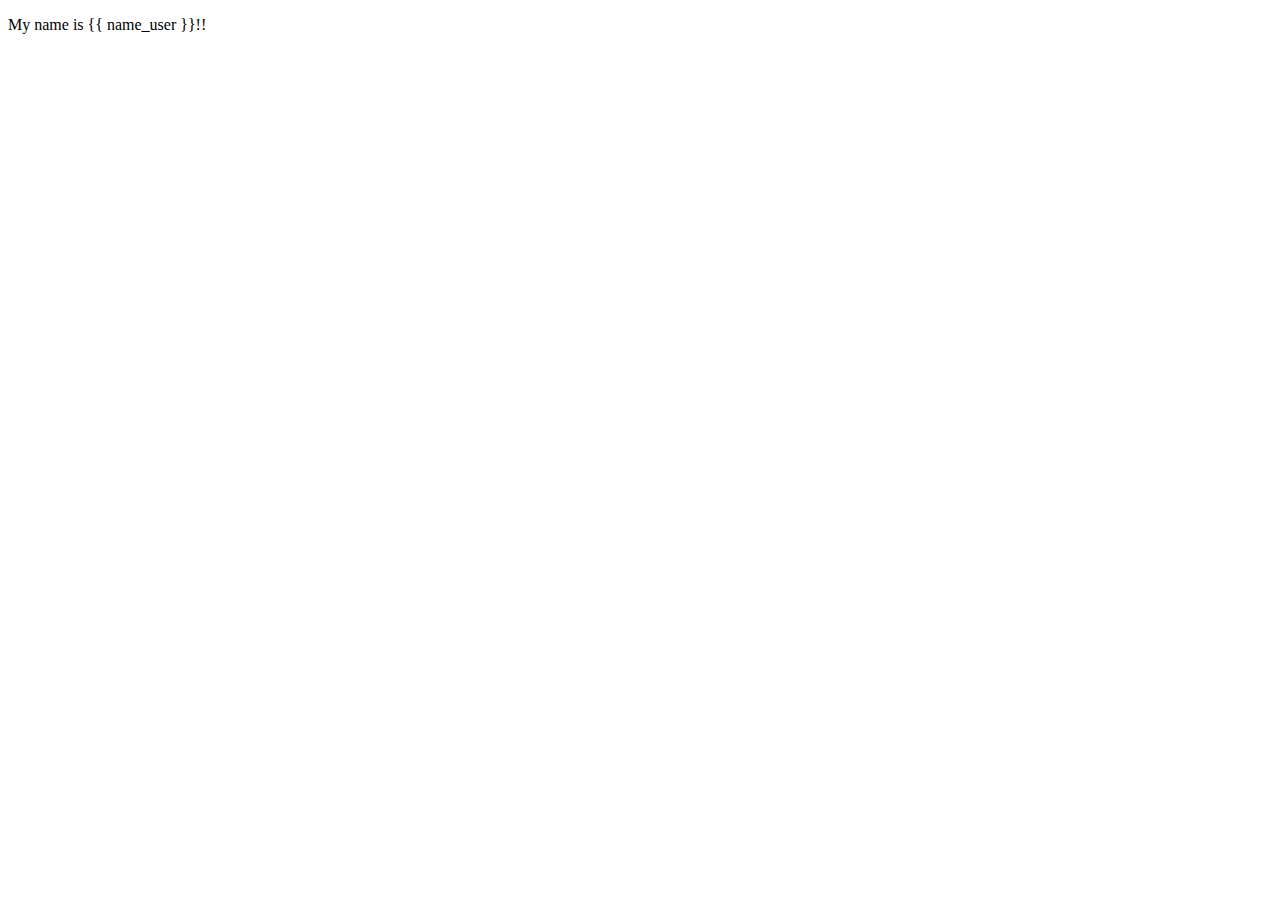
<file: templates/users.html>
<!DOCTYPE html>
<html lang="en">

<head>
    <meta charset="UTF-8">
    <meta http-equiv="X-UA-Compatible" content="IE=edge">
    <meta name="viewport" content="width=device-width, initial-scale=1.0">
    <title>Document</title>
</head>

<body>
    <p>My name is {{ name_user }}!!</p>
</body>

</html>
</file>
